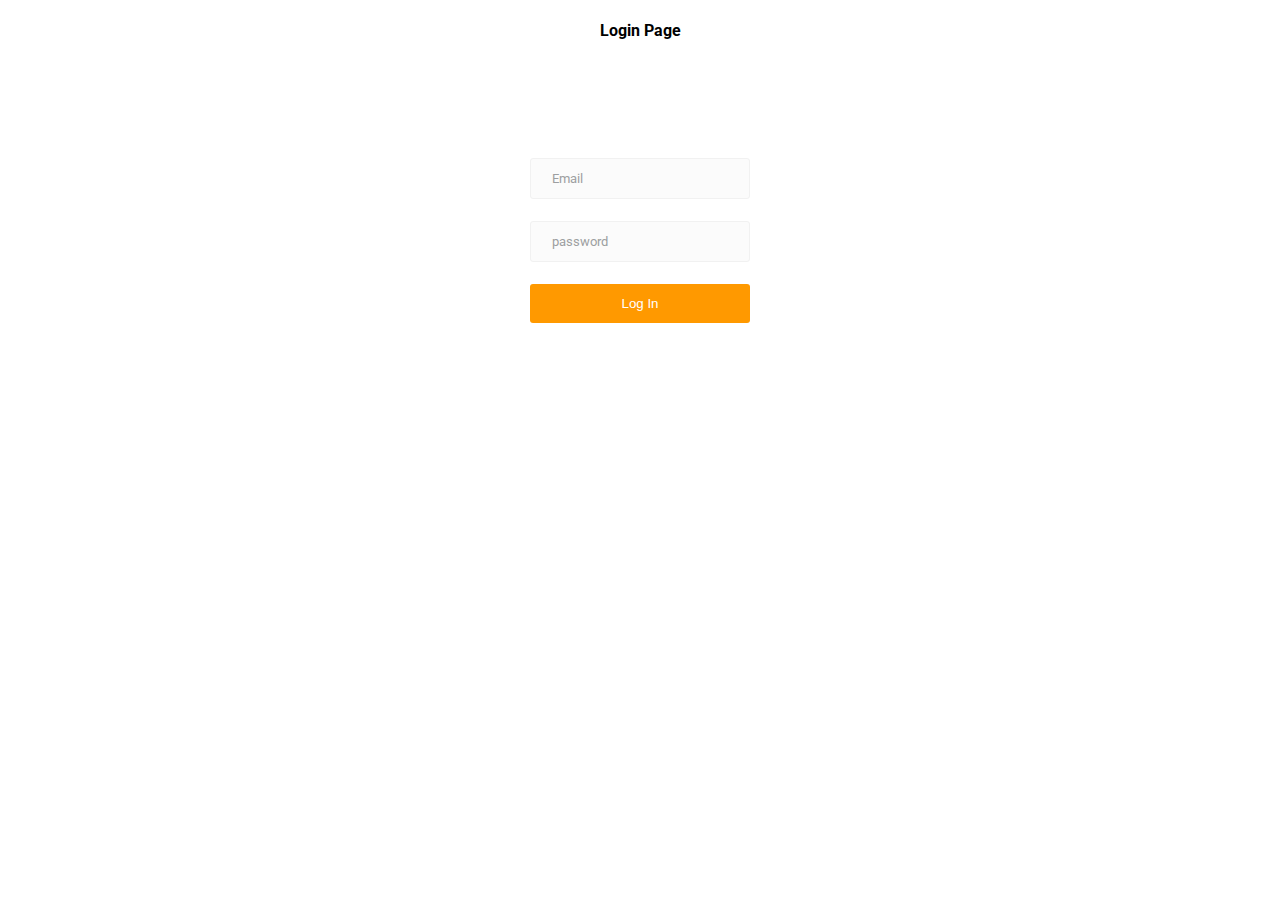
<file: login.html>
<!DOCTYPE html>
<html lang="en">
<head>
    <title>Login</title>
    <link rel="stylesheet" type="text/css" href="css/style.css" />
</head>
<body>
    <H4>Login Page</H4>
    <section id="contact">
        <div class="contact main-container">
          <div class="contact-left">
            <form
              action="/"
              method="POST"
              class="contact-form">
              <div>
                <input type="email" placeholder="Email" name="email" />
              </div>
              <div>
                <input type="password" placeholder="password" name="password" />
              </div>
              <div>
                <button class="btn-submit">Log In</button>
              </div>
            </form>
          </div>
      </section>
</body>
</html>
    
</body>
</html>
</file>
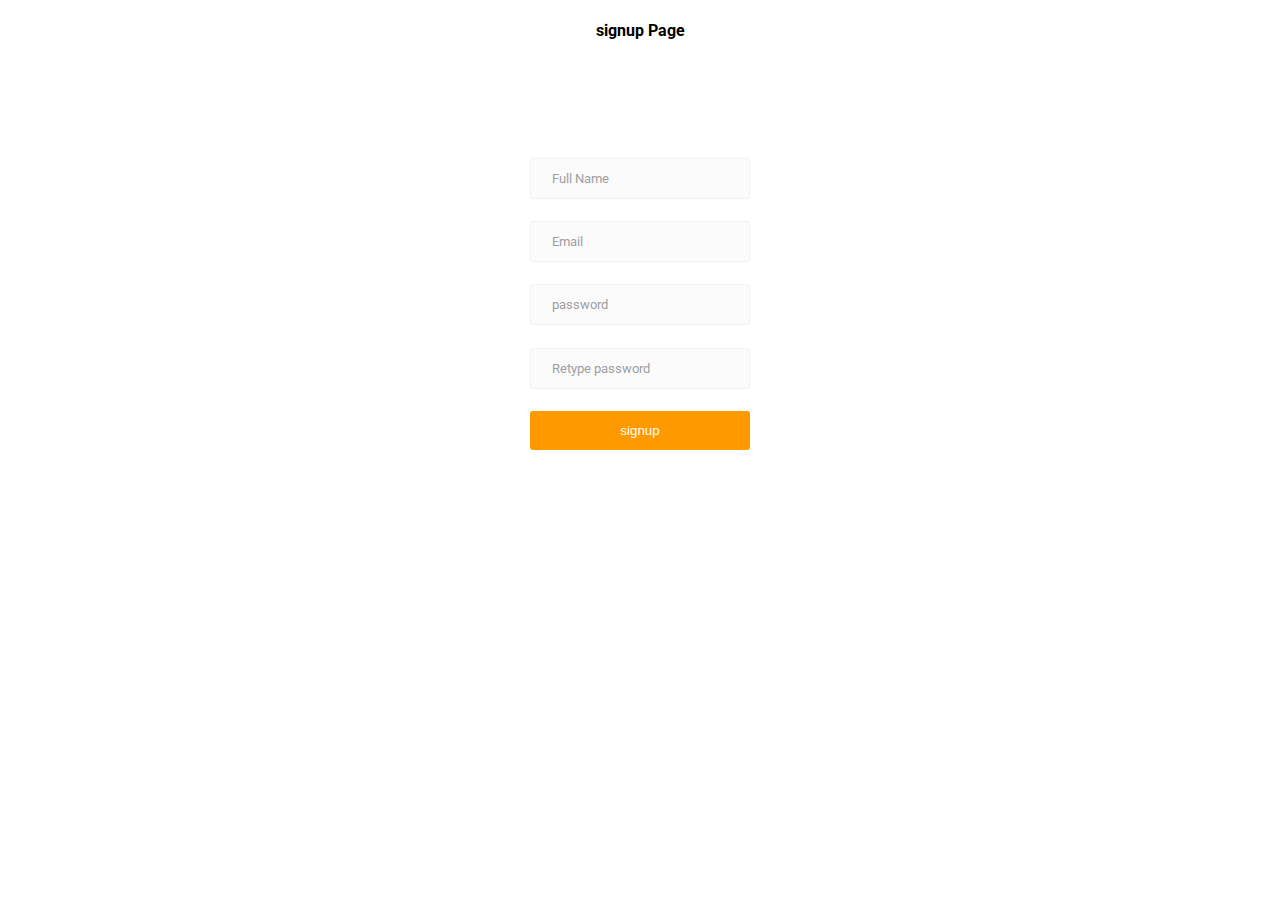
<file: signup.html>
<!DOCTYPE html>
<html lang="en">
<head>
    <title>Login</title>
    <link rel="stylesheet" type="text/css" href="css/style.css" />
</head>
<body>
    <H4>signup Page</H4>
    <section id="contact">
        <div class="contact main-container">
          <div class="contact-left">
            <form
              action="/"
              method="POST"
              class="contact-form">
              <div>
                <input type="text" placeholder="Full Name" name="Name" />
              </div>
              <div>
                <input type="email" placeholder="Email" name="email" />
              </div>
              <div>
                <input type="password" placeholder="password" name="password" />
              </div>
              <div>
                <input type="password" placeholder="Retype password" name="password" />
              </div>
              <div>
                <button class="btn-submit">signup</button>
              </div>
            </form>
          </div>
      </section>
</body>
</html>
    
</body>
</html>
</file>
<file: css/style.css>
@import url("https://fonts.googleapis.com/css2?family=Roboto:wght@300;400;500;700;900&display=swap");

:root {
  --primaryTextColor: #232e35;
  --secondaryTextColor: #656d72;

  --borderColor: #f1f1f1;
  --lineColor: #d9d9d9; 

  --primaryBackgroundColor: #fff;
  --secondaryBackgroundColor: #fbfbfb;
  --thirdBackgroundColor: #f5f3fe;

  --primaryIconColor: #ff9900;
  --primaryIconColorHover: #ff9900;

  --sectionPadding: 6rem 0;

  --itemBorderRadius: 0.7rem;
}


* {
    box-sizing: border-box;
}
.nav {
    display: flex;
    justify-content: space-between;
    padding: 2rem 0;
  }
  
  nav ul {
    list-style: none;
    display: flex;
    gap: 3rem;
  }
  
  /* Logo */
  .logo {
    display: flex;
    align-items: center;
    font-weight: 700;
    font-size: 2rem;
  }
  
  .logo a {
    color: var(--primaryTextColor);
  }
  
  /* Navigation Menu */
  nav ul li {
    display: flex;
    align-items: center;
  }
  
  nav ul li a {
    color: var(--primaryTextColor);
  }

  .main-container {
    width: 1200px;
    margin: 0 auto;
  }
  
  @media screen and (max-width: 1200px) {
    .main-container {
      width: 90%;
    }
  }
  
  /* Buttons */
  .btn {
    padding: 1rem 1.5rem;
    background: white;
    border: 1.5px solid var(--borderColor);
    cursor: pointer;
    transition: 0.2s ease-in-out;
  }
  
  .btn:hover {
    box-shadow: rgba(0, 0, 0, 0.04) 0px 3px 5px;
  }

body, html {
    margin: 0;
    padding: 0;
    height: 100%;
    font-family: "Roboto", sans-serif;
}

footer{
    text-align: center;
    font-family: "Roboto", sans-serif;
}

#footer-menu{
    padding-top: 5%;
    text-align: center;
    font-family: "Roboto", sans-serif;
}

.slideshow-container {
    max-width: 95%;
    height: 75%;
    position: relative;
    margin: auto;
    overflow: hidden;

    border-radius: 20px;
  
}

.mySlides {
    display: none;
    width: 100%;
    height: 100%;
}

.mySlides img {
    width: 100%;
    height: 100%;
    object-fit: cover;
}

.prev, .next {
  cursor: pointer;
  position: absolute;
  top: 50%;
  width: auto;
  margin-top: -22px;
  padding: 16px;
  color: white;
  font-weight: bold;
  font-size: 18px;
  transition: 0.6s ease;
  border-radius: 0 3px 3px 0;
  user-select: none;
}

.next {
  right: 0;
  border-radius: 3px 0 0 3px;
}

.prev:hover, .next:hover {
  background-color: rgba(0,0,0,0.8);
}
.text {
  color: #f2f2f2;
  font-size: 60px;
  padding: 8px 12px;
  position: absolute;
  bottom: 8px;
  width: 100%;
  text-align: center;
  -webkit-text-stroke: 1.5px black;
}

.numbertext {
  color: #f2f2f2;
  font-size: 12px;
  padding: 8px 12px;
  position: absolute;
  top: 0;
}

.dot {
  cursor: pointer;
  height: 15px;
  width: 15px;
  margin: 0 2px;
  background-color: #bbb;
  border-radius: 50%;
  display: inline-block;
  transition: background-color 0.6s ease;
}

.active, .dot:hover {
  background-color: #717171;
}

.fade {
  animation-name: fade;
  animation-duration: 1.5s;
}

@keyframes fade {
  from {opacity: .4}
  to {opacity: 1}
}


/* Menu Section*/
.menu-container {
    display: flex;
    justify-content: space-around;
    flex-wrap: wrap;
    margin: 20px;
}

.menu-item {
    width: 200px; 
    padding: 20px;
    border: 1px solid #ccc;
    text-align: center;
    margin: 10px;
    background-color: #fff;
    box-shadow: 0 4px 8px rgba(0, 0, 0, 0.1);
}

.menu-item img {
    width: 100%;
    height: 37%;
    border-radius: 8px;
    margin-bottom: 10px;
}

.menu-item h3 {
    font-size: 18px;
    margin-bottom: 10px;
}

.menu-item p {
    font-size: 14px;
    color: #666;
}


h1{
    font-size: 50px;
    font-family: "Roboto", sans-serif;
    padding-top: 5%;
    text-align: center;
    padding-bottom: 2%
    
}

/*Contact Section*/
#contact {
    padding: var(--sectionPadding);
  }
  
  .contact {
    display: grid;
    grid-template-columns: repeat(auto-fit, minmax(350px, 1fr));
    gap: 3rem;
    display: flex;
    justify-content: center;
    align-items: center;
    height: 100%
  }
  
  .contact-form div {
    margin-bottom: 1.4rem;
  }
  
  .contact-form input,
  .contact-form textarea {
    width: 100%;
    padding: 0.75rem 1.3rem;
    font-family: "Roboto", sans-serif;
    background: var(--secondaryBackgroundColor);
    border: 1px solid var(--borderColor);
    border-radius: 3px;
    resize: none;
  }
  
  .contact-form input::placeholder,
  .contact-form textarea::placeholder {
    color: #9d9fa1;
  }
  
  .contact-form input:focus,
  .contact-form textarea:focus {
    outline: none;
    border: 1px solid #7d7d7d;
  }
  
  .btn-submit {
    width: 100%;
    padding: 0.75rem 1.3rem;
    background-color: var(--primaryIconColor);
    color: #fff;
    border: none;
    border-radius: 3px;
    cursor: pointer;
    transition: 0.2s ease-in-out;
  }
  
  .btn-submit:hover {
    background-color: var(--primaryIconColorHover);
  }
  

  .contact-item {
    display: flex;
    gap: 1.5rem;
    margin-bottom: 2.5rem;
  }
  
  .contact-item-icon svg {
    fill: var(--primaryIconColor);
  }
  


  
  .footer-icons {
    margin-bottom: 1rem;
  }
  
  .footer-icons a {
    margin: 0 0.5rem;
  }
  
  .footer-icons svg {
    fill: #3e3f40;
  }
  
  .footer-icons a:hover svg {
    fill: #000;
  }

  h4{
    text-align: center;
    font-family: "Roboto", sans-serif;
    size: 20px;
  }
</file>
